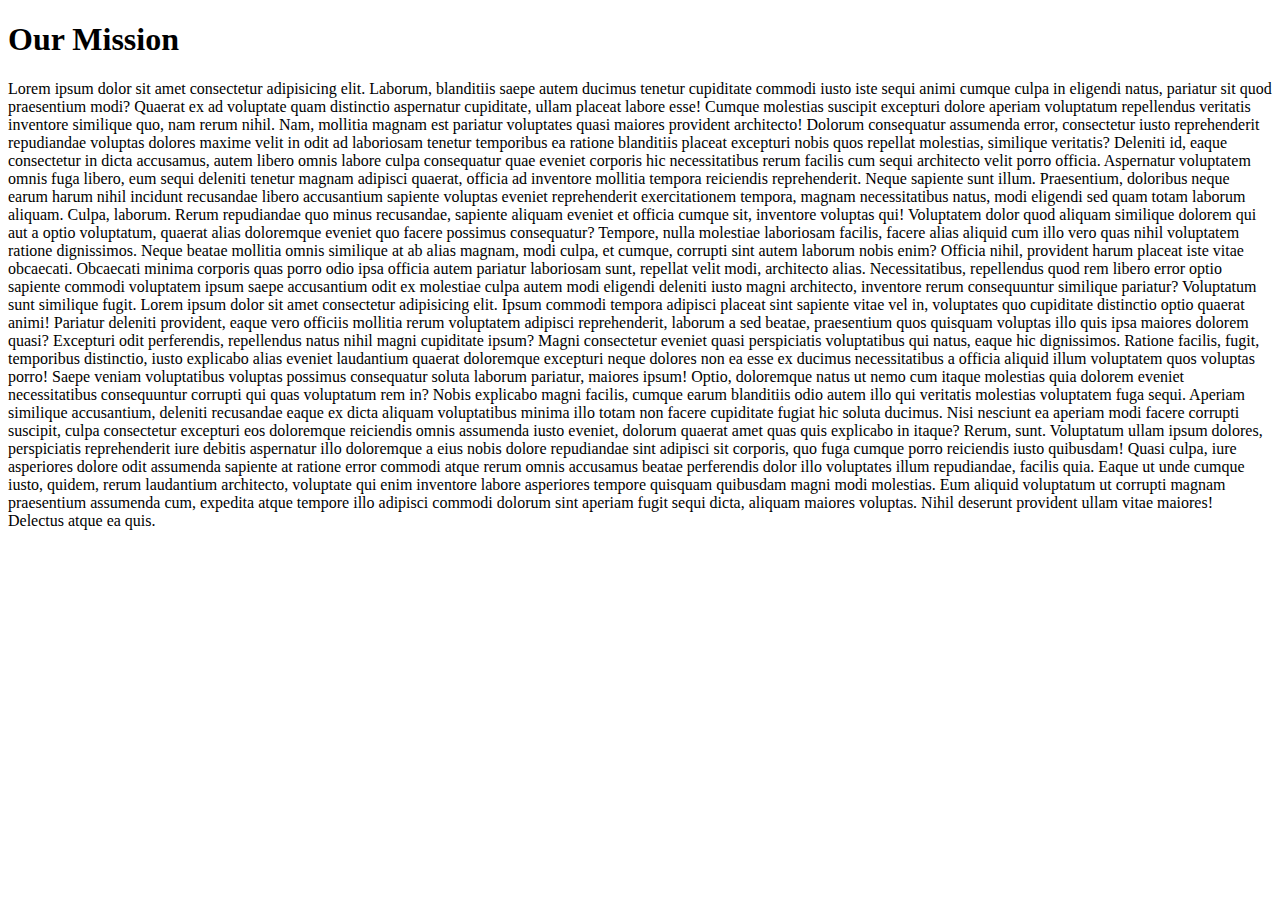
<file: blog.html>
<!DOCTYPE html>
<html lang="en">
<head>
    <meta charset="UTF-8">
    <meta name="viewport" content="width=device-width, initial-scale=1.0">
    <title>Document</title>
</head>
<body>
    <h1>Our Mission </h1>
    <p>Lorem ipsum dolor sit amet consectetur adipisicing elit. Laborum, blanditiis saepe autem ducimus tenetur cupiditate commodi iusto iste sequi animi cumque culpa in eligendi natus, pariatur sit quod praesentium modi? Quaerat ex ad voluptate quam distinctio aspernatur cupiditate, ullam placeat labore esse! Cumque molestias suscipit excepturi dolore aperiam voluptatum repellendus veritatis inventore similique quo, nam rerum nihil. Nam, mollitia magnam est pariatur voluptates quasi maiores provident architecto! Dolorum consequatur assumenda error, consectetur iusto reprehenderit repudiandae voluptas dolores maxime velit in odit ad laboriosam tenetur temporibus ea ratione blanditiis placeat excepturi nobis quos repellat molestias, similique veritatis? Deleniti id, eaque consectetur in dicta accusamus, autem libero omnis labore culpa consequatur quae eveniet corporis hic necessitatibus rerum facilis cum sequi architecto velit porro officia. Aspernatur voluptatem omnis fuga libero, eum sequi deleniti tenetur magnam adipisci quaerat, officia ad inventore mollitia tempora reiciendis reprehenderit. Neque sapiente sunt illum. Praesentium, doloribus neque earum harum nihil incidunt recusandae libero accusantium sapiente voluptas eveniet reprehenderit exercitationem tempora, magnam necessitatibus natus, modi eligendi sed quam totam laborum aliquam. Culpa, laborum. Rerum repudiandae quo minus recusandae, sapiente aliquam eveniet et officia cumque sit, inventore voluptas qui! Voluptatem dolor quod aliquam similique dolorem qui aut a optio voluptatum, quaerat alias doloremque eveniet quo facere possimus consequatur? Tempore, nulla molestiae laboriosam facilis, facere alias aliquid cum illo vero quas nihil voluptatem ratione dignissimos. Neque beatae mollitia omnis similique at ab alias magnam, modi culpa, et cumque, corrupti sint autem laborum nobis enim? Officia nihil, provident harum placeat iste vitae obcaecati. Obcaecati minima corporis quas porro odio ipsa officia autem pariatur laboriosam sunt, repellat velit modi, architecto alias. Necessitatibus, repellendus quod rem libero error optio sapiente commodi voluptatem ipsum saepe accusantium odit ex molestiae culpa autem modi eligendi deleniti iusto magni architecto, inventore rerum consequuntur similique pariatur? Voluptatum sunt similique fugit. Lorem ipsum dolor sit amet consectetur adipisicing elit. Ipsum commodi tempora adipisci placeat sint sapiente vitae vel in, voluptates quo cupiditate distinctio optio quaerat animi! Pariatur deleniti provident, eaque vero officiis mollitia rerum voluptatem adipisci reprehenderit, laborum a sed beatae, praesentium quos quisquam voluptas illo quis ipsa maiores dolorem quasi? Excepturi odit perferendis, repellendus natus nihil magni cupiditate ipsum? Magni consectetur eveniet quasi perspiciatis voluptatibus qui natus, eaque hic dignissimos. Ratione facilis, fugit, temporibus distinctio, iusto explicabo alias eveniet laudantium quaerat doloremque excepturi neque dolores non ea esse ex ducimus necessitatibus a officia aliquid illum voluptatem quos voluptas porro! Saepe veniam voluptatibus voluptas possimus consequatur soluta laborum pariatur, maiores ipsum! Optio, doloremque natus ut nemo cum itaque molestias quia dolorem eveniet necessitatibus consequuntur corrupti qui quas voluptatum rem in? Nobis explicabo magni facilis, cumque earum blanditiis odio autem illo qui veritatis molestias voluptatem fuga sequi. Aperiam similique accusantium, deleniti recusandae eaque ex dicta aliquam voluptatibus minima illo totam non facere cupiditate fugiat hic soluta ducimus. Nisi nesciunt ea aperiam modi facere corrupti suscipit, culpa consectetur excepturi eos doloremque reiciendis omnis assumenda iusto eveniet, dolorum quaerat amet quas quis explicabo in itaque? Rerum, sunt. Voluptatum ullam ipsum dolores, perspiciatis reprehenderit iure debitis aspernatur illo doloremque a eius nobis dolore repudiandae sint adipisci sit corporis, quo fuga cumque porro reiciendis iusto quibusdam! Quasi culpa, iure asperiores dolore odit assumenda sapiente at ratione error commodi atque rerum omnis accusamus beatae perferendis dolor illo voluptates illum repudiandae, facilis quia. Eaque ut unde cumque iusto, quidem, rerum laudantium architecto, voluptate qui enim inventore labore asperiores tempore quisquam quibusdam magni modi molestias. Eum aliquid voluptatum ut corrupti magnam praesentium assumenda cum, expedita atque tempore illo adipisci commodi dolorum sint aperiam fugit sequi dicta, aliquam maiores voluptas. Nihil deserunt provident ullam vitae maiores! Delectus atque ea quis.</p>
</body>
</html>
</file>
